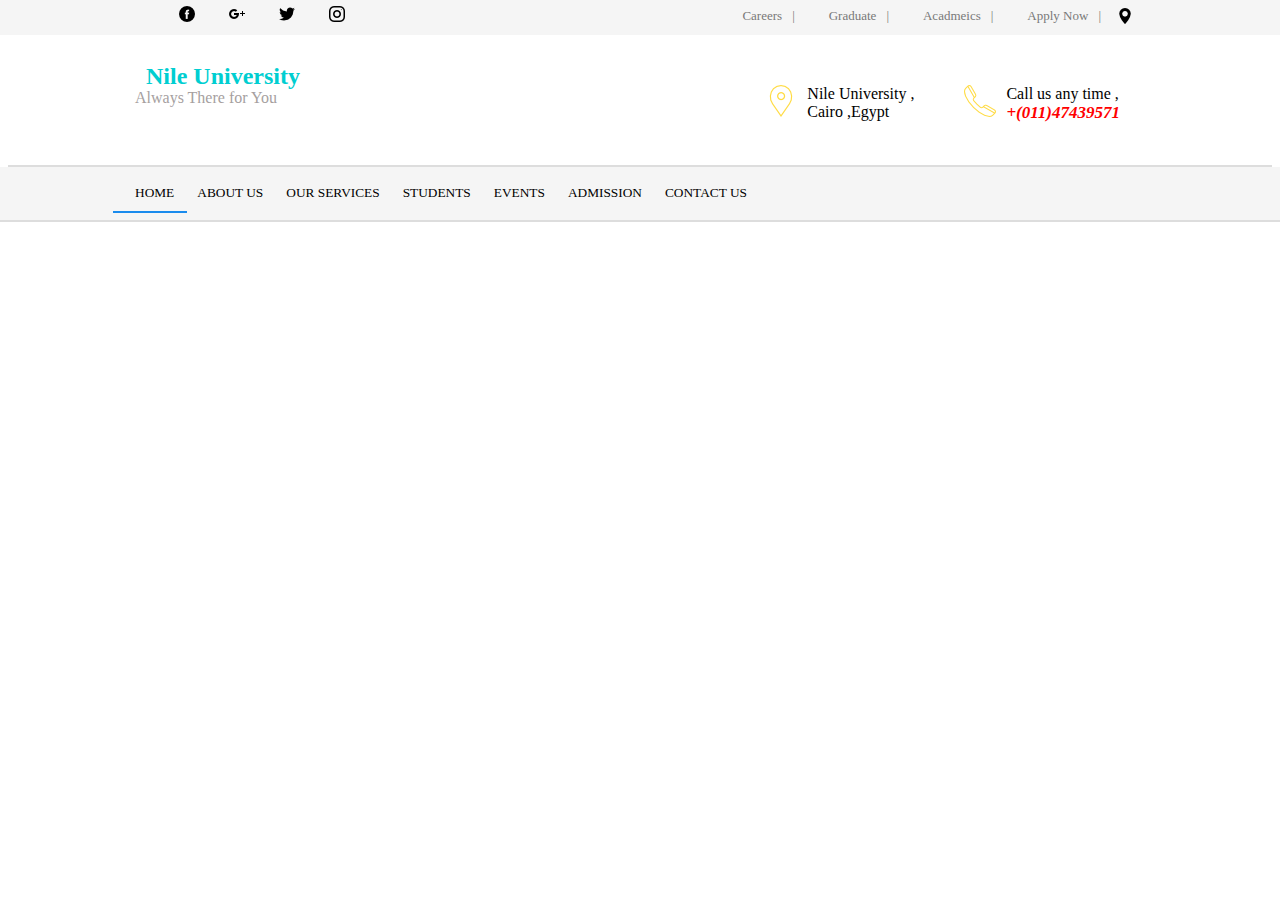
<file: Login.html>
<!DOCTYPE html>
	<html>
									<!-- From the bottom to the Top ISA --> 
	<link rel="stylesheet" href="Vodafone Hackthon.css">
	<meta http-equiv="content-type" content="text/html; charset=UTF-8">
      
	</html>
    <body>
   <title>Courses</title>
    <!-- Start Header -->    

        <!-- Start Navbar 1 -->
    <div class='navbar1 '>
        <div class='container'>
        <div class='Social-Media'>
        <ul>
        <li><a><img src="Icon/facebook-logo-button.png" onmouseover="this.src='Icon/facebook.png'" onmouseout="this.src='Icon/facebook-logo-button.png'"></a></li>
        <li><a><img src="Icon/google-plus.png"  onmouseover="this.src='Icon/google-plus (1).png'" onmouseout="this.src='Icon/google-plus.png'"></a></li>
        <li><a><img src="Icon/twitter-logo-silhouette.png" onmouseover="this.src='Icon/twitter.png'" onmouseout="this.src='Icon/twitter-logo-silhouette.png'"></a></li>
        <li><a><img src="Icon/instagram.png" onmouseover="this.src='Icon/instagram (1).png'" onmouseout="this.src='Icon/instagram.png'"></a></li>
        </ul>
        </div>
        <div class='Option'>
        <ul>
        <li><a>Careers</a></li>
        <li><a>Graduate</a></li>
        <li><a>Acadmeics</a></li>
        <li><a>Apply Now</a></li>
        <button><img src='Icon/maps-and-flags.png'></button>  
        </ul>
        </div>  
        </div>
        
    </div> 
    <!-- Start Account -->  
        <div class='account' >
        <aside>
        <ul>
        <li><a href='Login.html' target="_blank">Login</a></li>
        <li><a href='Sign up.html' target="_blank">Sign up</a></li>
        </ul>
        </aside>
        </div>
    <!-- End Account -->  
        
    <!-- Start Navbar 2 --> 
    <div class='navbar2 container'>  
            <div class='logo'>
        <a href='index.html'><img src='Nile-University-Logo.png' height="100" width='100'></a><h2>Nile University</h2><span>Always There for You</span>
            </div>
            <div class='loc-call'>
            <span>Call us any time ,<br> <i><strong> +(011)47439571</strong> </i></span> <img src='Icon/phone-call.png'>
            <span>Nile University ,<br> Cairo ,Egypt</span> <img src='Icon/placeholder-2.png'>
            </div>
            
    </div>
        <!-- End Navbar 2 -->
        <hr class='hr' style='margin-top:130px;'>
        
        <!-- Start Block  -->
        
        
        <!-- End Block  -->
        <div class='block'>
            <div class='container'>
            <ul>
            <button id='active'class='active'><li >Home</li></button>
            <button><li>About us</li></button>
            <button><li>Our Services</li></button>
            <button><li>Students</li></button>
            <button><li>Events</li></button>
            <button><li>Admission</li></button>
            <button><li>contact us</li></button>
            <button id='book' style='margin-bottom:0px;'><strong><li>Book For Ride</li></strong></button>
            </ul>
            </div>
        <hr class='hr'style='margin-top:-15px;'>    
        </div>
</file>
<file: Vodafone Hackthon.css>
/* Start body */
body {
    
}
/* End body */

/* start Container */
.container {
    width:1000px;
    margin:auto;
}
/* End Container */

/* start Navbar 1 */
.navbar1 {
    background-color:#f5f5f5;
    height:35px ;
    margin:-8px -8px 0 -10px;
}
.Social-Media ul , .Option ul {
    
    padding:10px;
    margin-top:-4px;
    
}
.Social-Media ul{ float:left;}
.Social-Media  ul li , .Option ul li {
    display:inline;
    margin-left:30px;    
}
.Option ul li {color:#797979;font-size: 13px;cursor:pointer;}
.Option ul li:hover {color:#1a8bed}
.Social-Media img {transition:all .5s ease-in-out;}
.Social-Media  li img:hover {transform:rotateY(360deg) scale(1.2 , 1.2);cursor:pointer;}
.Option ul  { 
    float:right; 
}
.Option ul  li a:after{margin-left:10px; content:'|'}
.Option button {background-color:#f5f5f5;border:none;float:right;margin:1px -10px 0 10px;cursor:pointer;font-size:18px;}
/* Start Account */
.account {clear: both;float: right;display:none;margin:0px 85px 0 19px;}
.account ul li {list-style-type:none}
.account ul li{background-color:#949494 ;color:white;font-size:17px;padding:2px 47px 12px 62px;border-radius:50px;margin-bottom:8px}
.account a {text-decoration:none;color:white;}

/* End Account */
/* End Navbar 1 */

/* start Navbar 2 */
.logo img{margin:-49px -18px 0 0;cursor: pointer;margin-left: -300px;}
.logo img, .logo span, .logo h2 {float:left;}
.logo h2 {margin:-22px -42px 0 6px;font-family:Trebuchet MS;color:darkturquoise;}
.logo span {margin-left:-123px;color:#a69f9f;margin-top:4px;}
.loc-call {margin-top:50px;margin-right:20px;}
.loc-call img {padding-left:50px;}
.loc-call img,.loc-call span {float:right;}
.loc-call span  {margin-left:10px;}
.loc-call span  i {color:red;font-size:17px;}

/* End Navbar 2 */
.hr {border:0px;height:2px; background-color:#dddddd;}
/* Start Block  */
.block  {background-color:#f5f5f5;height:55px;margin:-16px -12px -28px -12px}
.block ul button:first-child{margin-left:-67px;}
.block ul li {font-family:Source Sans Pro; display:inline;list-style-type:none;padding:13px 13px 0 22px;float:left;text-transform:uppercase;}
.block .active {border-bottom:2px solid#1a8bed;}
.block button {border:none;margin: 5px -7px 6px -9px;padding:0px;padding-bottom:10px; background-color:#f5f5f5;}
.block ul button:last-child{float:right;height: 55px;margin-top: -1px;background-color:#1a8bed;color:white;margin-right:-427px;}
.block button:last-child:hover{border-bottom:none;}
.block button:hover {border-bottom:2px solid#1a8bed;cursor:pointer;}
/* End Block  */
/* Start Slider */
.slider {background-image:url('WINER.jpg');background-size:100%;height:821px;;margin:-15px -15px 0 -9px;background-attachment: fixed;}
.Read-More {float:left}
.Find-Direction {background-color:#ffff;opacity:0.8;float:right;margin:10% 13% 0 0;padding:37px;padding-right: 82px;}
.Find-Direction figure li {list-style-type:none;display:block;}
.Find-Direction figure input {width: 300px;padding: 13px;margin:6px -30px 27px 0%;border:solid 1px #dadada;}
.Find-Direction figure input[type='Submit'] {background-color:#ffdf00;color:white;border-radius:5%;}
.Find-Direction figure img {margin-bottom:-6px;}

/* End Slider */
</file>
